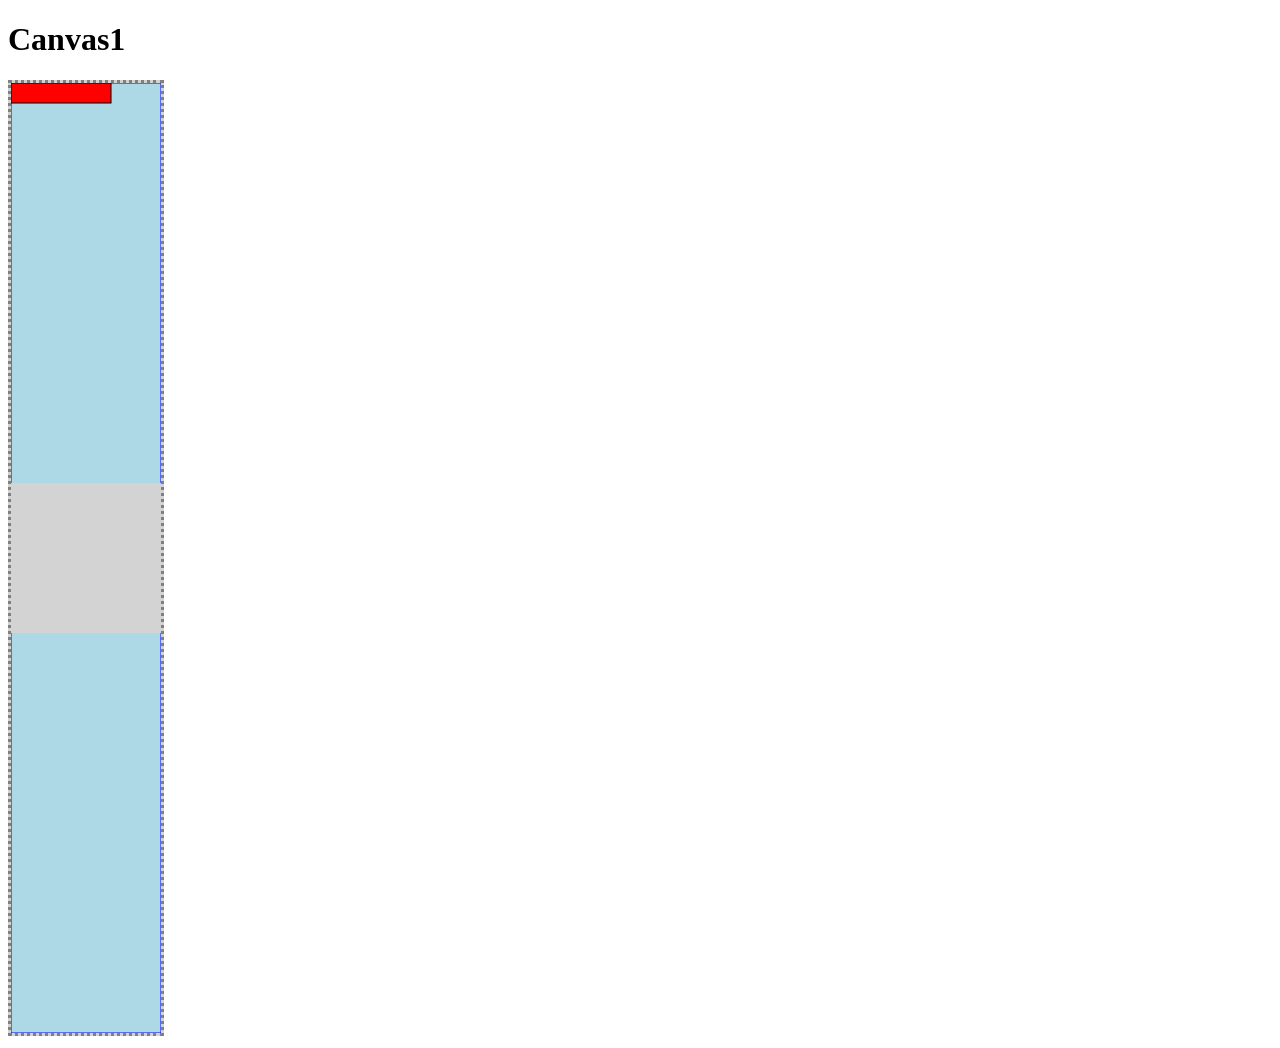
<file: chapter1 squares/index.html>
<!DOCTYPE html>
<html lang="en">

<head>
    <meta charset="UTF-8">
    <meta http-equiv="X-UA-Compatible" content="IE=edge">
    <meta name="viewport" content="width=device-width, initial-scale=1.0">
    <title>Canvas1</title>
    <link rel="stylesheet" href="style.css">
    <script src="index.js"></script>
</head>

<body>
    <h1>
        Canvas1
    </h1>
    <div class="content">
        <canvas id="canvas1">
            doesn\'t supported by browser
        </canvas>
    </div>
</body>

</html>
</file>
<file: chapter1 squares/style.css>
#canvas1 {
    border: dotted 3px gray;
    background-color: lightgray;
}
</file>
